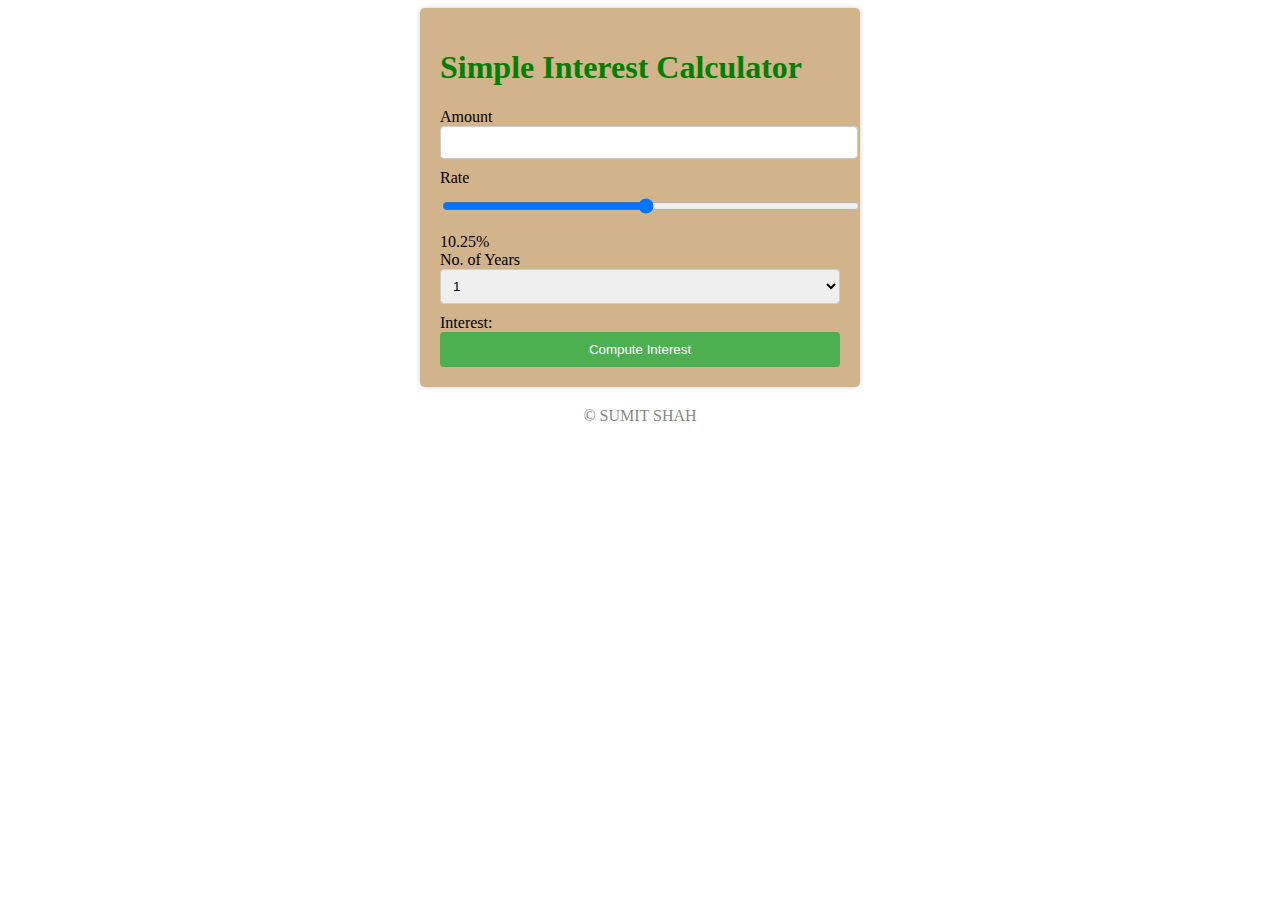
<file: Intrest Calculator/index.html>
<!DOCTYPE html>
<html lang="en">
<head>
    <meta charset="UTF-8">
    <meta name="viewport" content="width=device-width, initial-scale=1.0">
    <title>Simple Interest Calculator</title>
    <script src="script.js"></script>
    <link rel="stylesheet" href="style.css">
</head>
<body>
    <div class="maindiv"> <!-- Adding the  class attribute as per question "maindiv" -->
        <h1>Simple Interest Calculator</h1>

        Amount <input type="number" id="principal">  <br/>
        Rate <input type="range" id="rate" min="1" max="20" value="10.25" step="0.25">   
        <!-- Modifying the  type to "range" as per the question . -->
         <!-- Adding the  attributes min, max, value, and step  as per question-->
        <span id="rate_val">10.25</span>%<br> 
        <!-- Adding span element with id "rate_val" as per the question -->
        <!-- Adding default value inside the span tag and placed "%" outside as per the question -->
        <!-- Inserting line break after the span tag as per the question -->
        No. of Years 
        <select id="years">  <!-- Replaced the input element with select element -->
            <option value="1">1</option> <!-- Added option elements from 1 to 10 -->
            <option value="2">2</option>
            <option value="3">3</option>
            <option value="4">4</option>
            <option value="5">5</option>
            <option value="6">6</option>
            <option value="7">7</option>
            <option value="8">8</option>
            <option value="9">9</option>
            <option value="10">10</option>
        </select>
        <br>
        Interest: <span id="result"></span><br>

        <button onclick="compute()">Compute Interest</button>  
        <!-- Changing the button name to "Compute Interest" As per the question. -->
        <br>
        <span id="result"></span>
        <!-- Adding the  empty span element with id "result"  As per the question.-->
    </div>
    </div>

    <footer>
        &copy; SUMIT SHAH <!-- Added copyright message which belongs to me. -->
    </footer>
    <script>
         function logConsole(){
        console.log("To do");
        var Arr1 = [type="range" id="rate" min="1" max="20" value="10.25" step="0.25"];
        console.log(Arr1);
     }
    </script>
   
</body>
</html>
</file>
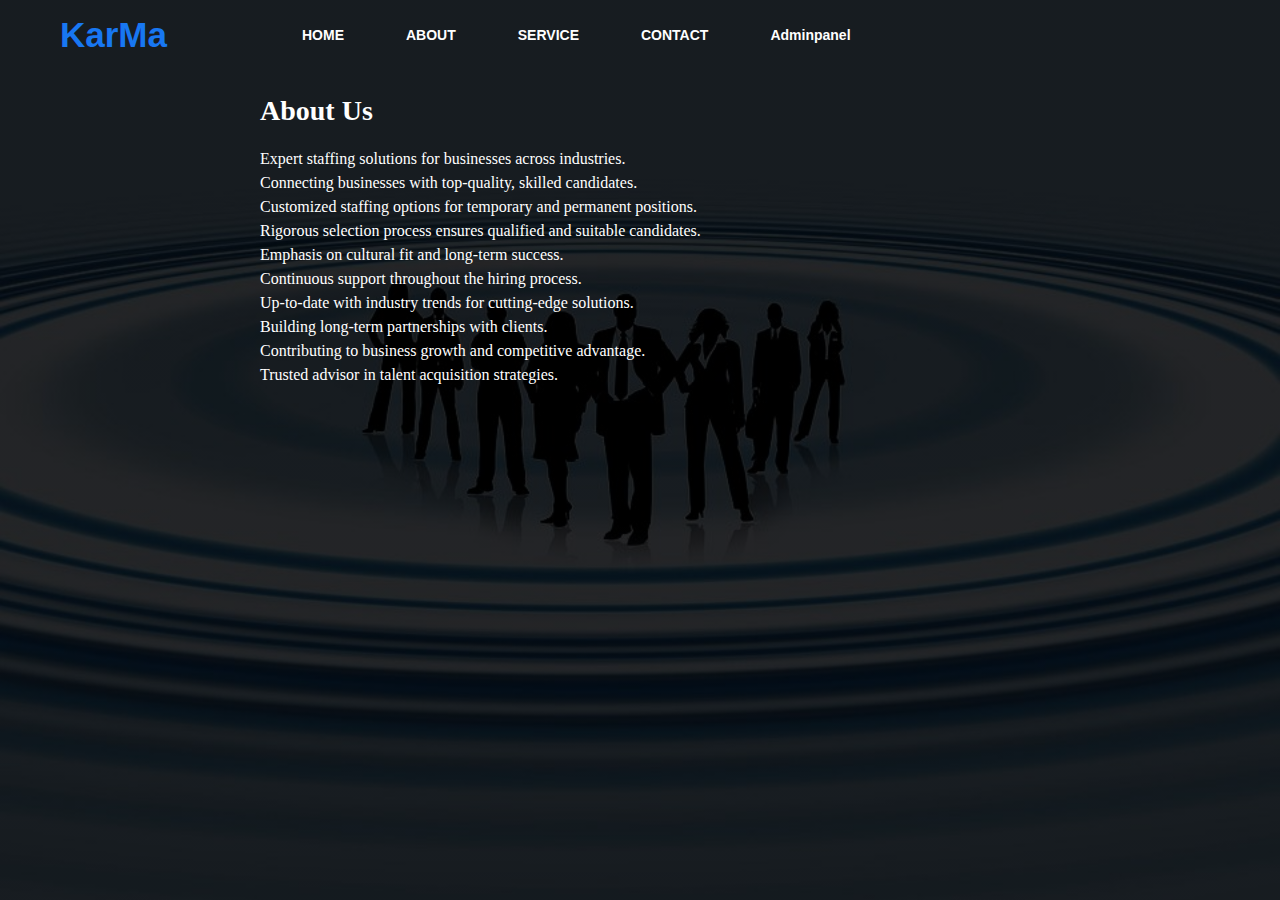
<file: about.html>
<!DOCTYPE html>
<html>
<head>
  <title>About Us - Manpower Company</title>
  <link rel="stylesheet" href="about.css">
</head>
<body>
    <div class="main">
        <div class="navbar">
            <div class="icon">
                <h2 class="logo">KarMa</h2>
            </div>

            <div class="menu">
                <ul>
                    <li><a href="index.html">HOME</a></li>
                    <li><a href="about.html">ABOUT</a></li>
                    <li><a href="services.html">SERVICE</a></li>
                    <li><a href="contact.html">CONTACT</a></li>
                    <li><a href="admin.html">Adminpanel</a></li>
                </ul>
            </div>
        </div>


        <div class="content"> 
            <h1>About Us</h1>
            <p class="par">Expert staffing solutions for businesses across industries. <br>
                Connecting businesses with top-quality, skilled candidates. <br>
                Customized staffing options for temporary and permanent positions. <br>
                Rigorous selection process ensures qualified and suitable candidates. <br>
                Emphasis on cultural fit and long-term success. <br>
                Continuous support throughout the hiring process. <br>
                Up-to-date with industry trends for cutting-edge solutions. <br>
                Building long-term partnerships with clients. <br>
                Contributing to business growth and competitive advantage. <br>
                Trusted advisor in talent acquisition strategies. <br>
            </p>
    </div>
</body>
</html>
</file>
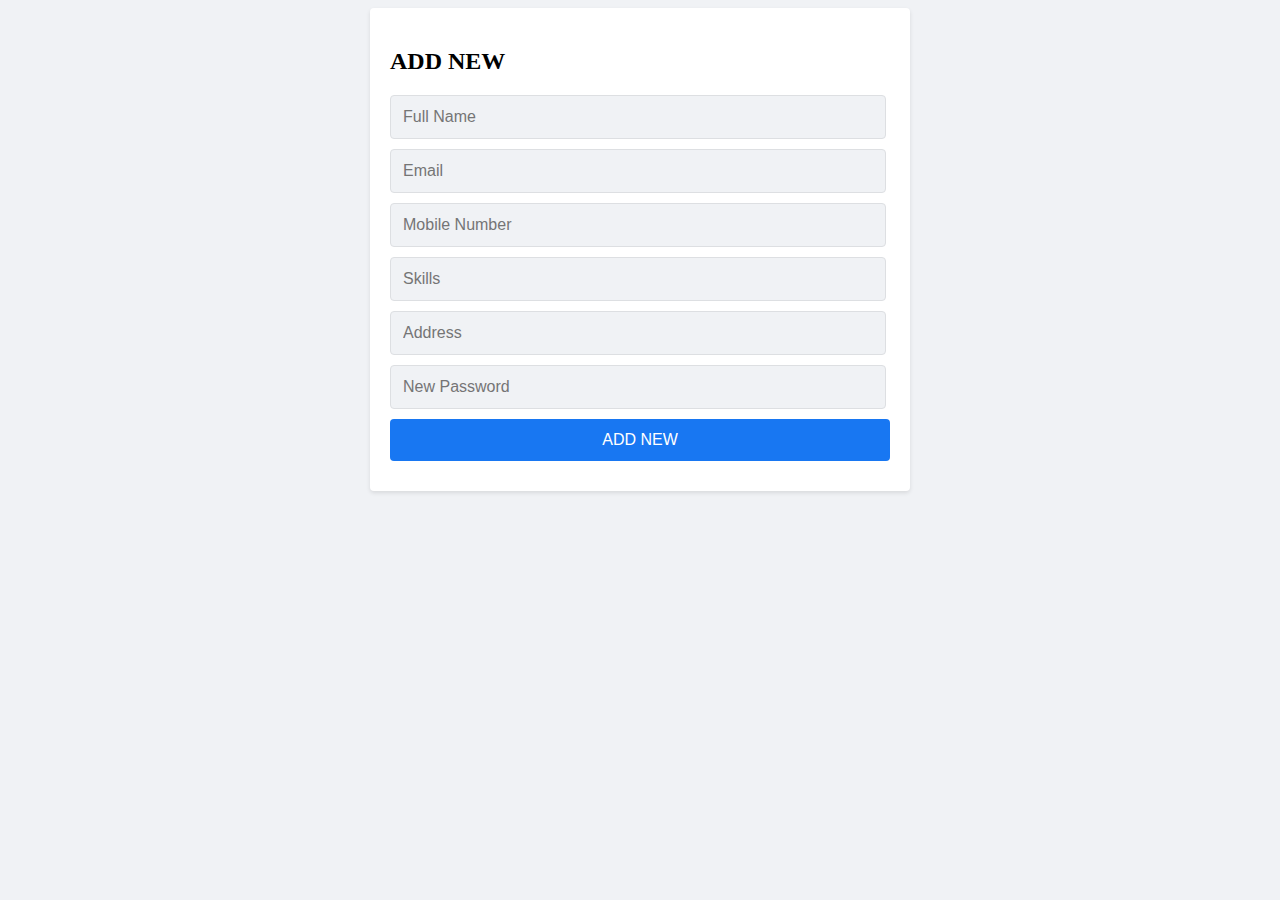
<file: add.html>
<!DOCTYPE html>
<html lang="en">
<head>
    <meta charset="UTF-8">
    <meta http-equiv="X-UA-Compatible" content="IE=edge">
    <meta name="viewport" content="width=device-width, initial-scale=1.0">
    <title>Add</title>
    <link rel="stylesheet" type="text/css" href="login_style.css">
</head>
<body>
    <div class="container">
    <form id="Add-form" class="form">
        <h2>ADD NEW</h2>
        <input type="text" id="signup-username" placeholder="Full Name" required>
        <input type="email" id="signup-email" placeholder="Email" required>
        <input type="text" id="Number" placeholder="Mobile Number" required>
        <input type="text" id="signup-skill" placeholder="Skills" required>
        <input type="text" id="signup-addresh" placeholder="Address" required>
        <input type="password" id="signup-password" placeholder="New Password" required>
        <button type="submit">ADD NEW</button>
      </form>
    </div>
</body>
</html>
</file>
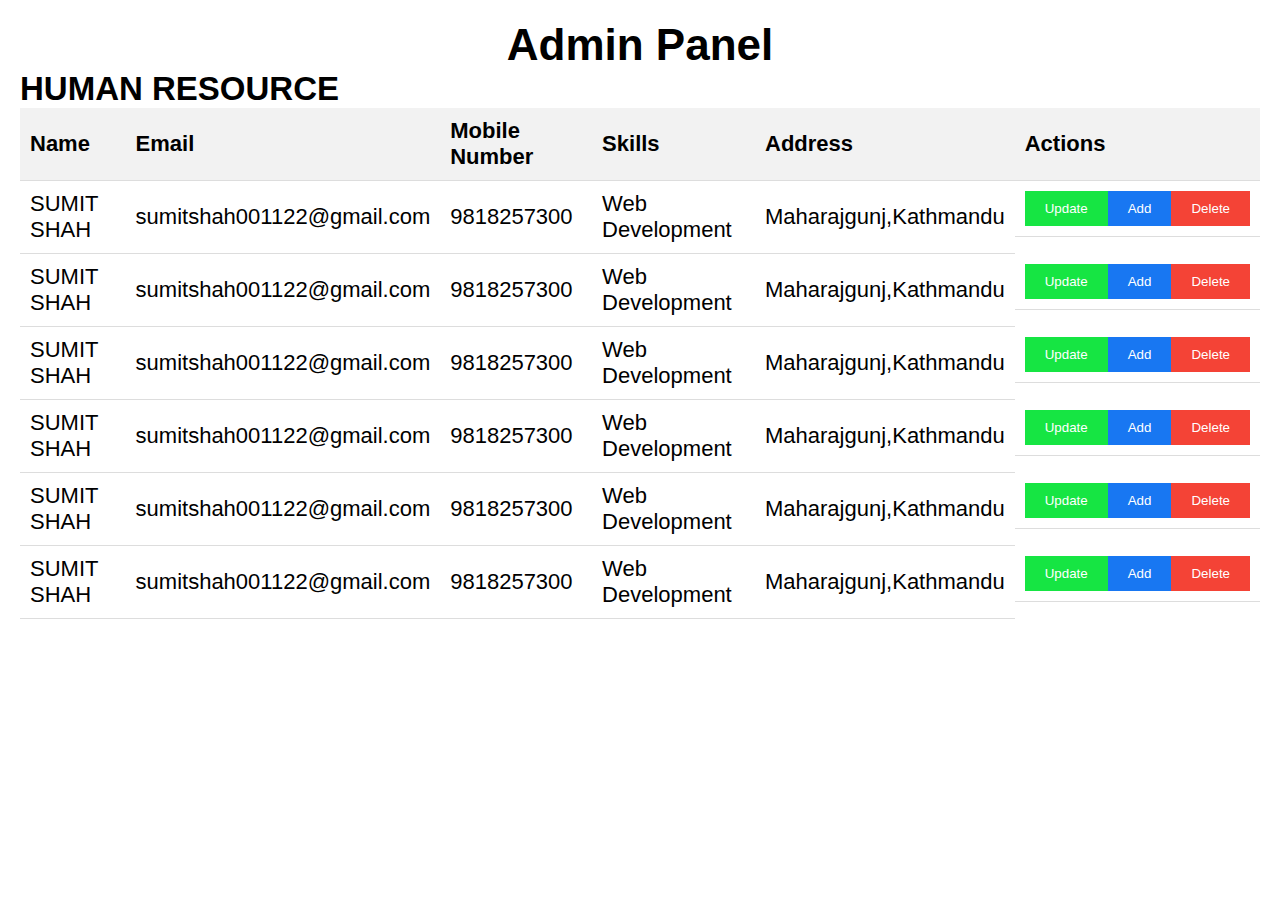
<file: admin.html>
<!DOCTYPE html>
<html lang="en">
<head>
    <meta charset="UTF-8">
    <meta http-equiv="X-UA-Compatible" content="IE=edge">
    <meta name="viewport" content="width=device-width, initial-scale=1.0">
    <title>Document</title>
    <link rel="stylesheet" href="admin.css">
</head>
<body>
    <h1>Admin Panel</h1>
    <h2>HUMAN RESOURCE </h2>
     <table id="people-table">
      <tr>
        <th>Name</th>
        <th>Email</th>
        <th>Mobile Number</th>
        <th>Skills</th>
        <th>Address</th>
        <th>Actions</th>
      </tr>
      <tr>
        <td>SUMIT SHAH</td>
        <td>sumitshah001122@gmail.com</td>
        <td>9818257300</td>
        <td>Web Development</td>
        <td>Maharajgunj,Kathmandu</td>
        <td class="action-buttons">
            <a href="update.html"><button class="btn-update">Update</button></a>
            <a href="add.html"><button class="btn-add">Add</button></a>
            <button class="btn-delete" id="btn-delete">Delete</button>
        </td>
      </tr>
      <!-- Repeating  the above row structure for other people -->
      <tr>
        <td>SUMIT SHAH</td>
        <td>sumitshah001122@gmail.com</td>
        <td>9818257300</td>
        <td>Web Development</td>
        <td>Maharajgunj,Kathmandu</td>
        <td class="action-buttons">
            <a href="update.html"><button class="btn-update">Update</button></a>
            <a href="add.html"><button class="btn-add">Add</button></a>
            <button class="btn-delete" id="btn-delete">Delete</button>
        </td>
      </tr>
      <tr>
        <td>SUMIT SHAH</td>
        <td>sumitshah001122@gmail.com</td>
        <td>9818257300</td>
        <td>Web Development</td>
        <td>Maharajgunj,Kathmandu</td>
        <td class="action-buttons">
            <a href="update.html"><button class="btn-update">Update</button></a>
            <a href="add.html"><button class="btn-add">Add</button></a>
            <button class="btn-delete" id="btn-delete">Delete</button>
        </td>
      </tr>
      <tr>
        <td>SUMIT SHAH</td>
        <td>sumitshah001122@gmail.com</td>
        <td>9818257300</td>
        <td>Web Development</td>
        <td>Maharajgunj,Kathmandu</td>
        <td class="action-buttons">
            <a href="update.html"><button class="btn-update">Update</button></a>
            <a href="add.html"><button class="btn-add">Add</button></a>
            <button class="btn-delete" id="btn-delete">Delete</button>
        </td>
      </tr>
      <tr>
        <td>SUMIT SHAH</td>
        <td>sumitshah001122@gmail.com</td>
        <td>9818257300</td>
        <td>Web Development</td>
        <td>Maharajgunj,Kathmandu</td>
        <td class="action-buttons">
            <a href="update.html"><button class="btn-update">Update</button></a>
            <a href="add.html"><button class="btn-add">Add</button></a>
            <button class="btn-delete" id="btn-delete">Delete</button>
        </td>
      </tr>
      <tr>
        <td>SUMIT SHAH</td>
        <td>sumitshah001122@gmail.com</td>
        <td>9818257300</td>
        <td>Web Development</td>
        <td>Maharajgunj,Kathmandu</td>
        <td class="action-buttons">
            <a href="update.html"><button class="btn-update">Update</button></a>
            <a href="add.html"><button class="btn-add">Add</button></a>
            <button class="btn-delete" id="btn-delete">Delete</button>
        </td>
      </tr>
    </table>
  </div>
  <script>
    document.getElementById("btn-delete").onclick = function(){
        alert("User deleted");
    }
  </script>
</body>
</html>
</file>
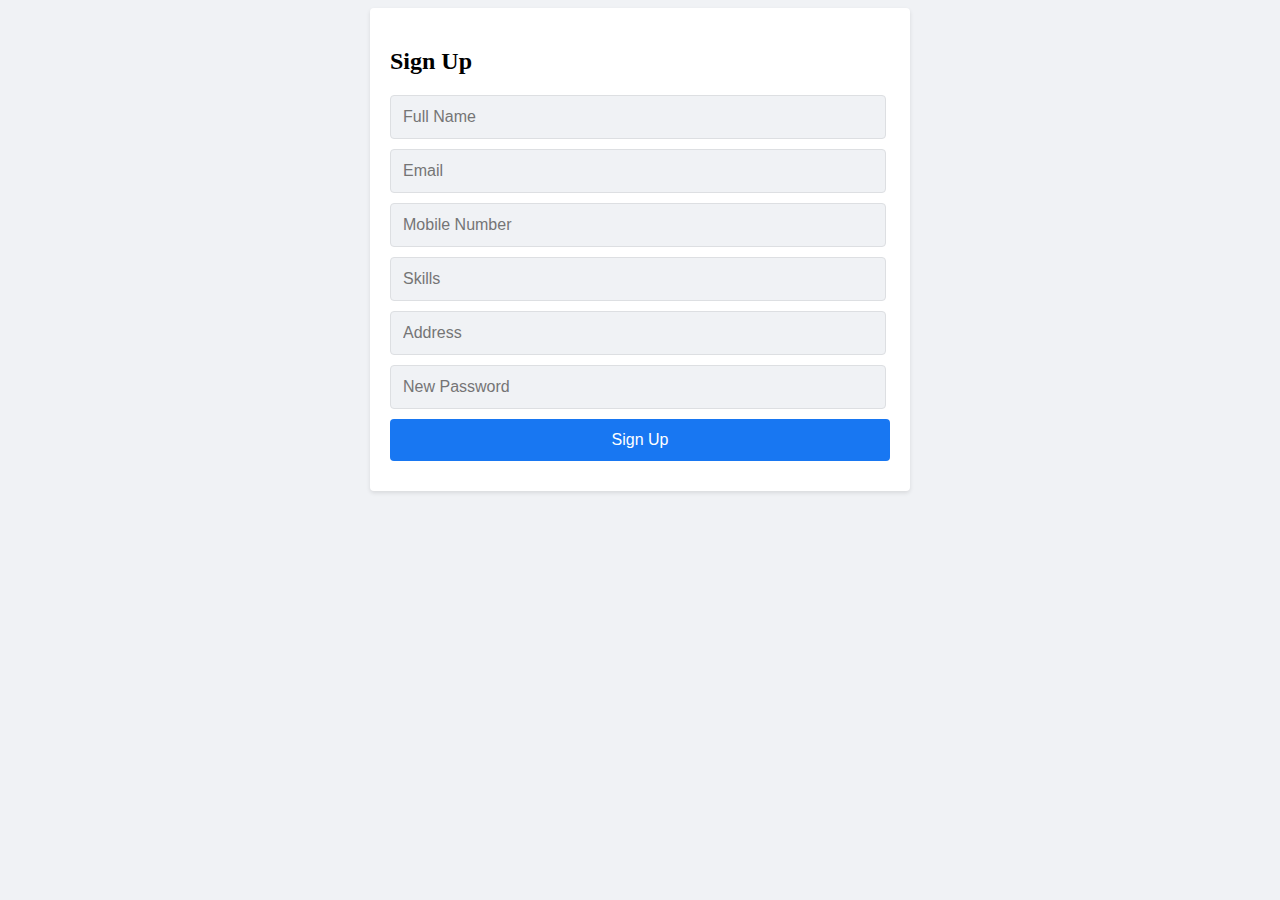
<file: signup.html>
<!DOCTYPE html>
<html lang="en">
<head>
    <meta charset="UTF-8">
    <meta http-equiv="X-UA-Compatible" content="IE=edge">
    <meta name="viewport" content="width=device-width, initial-scale=1.0">
    <title>Document</title>
    <link rel="stylesheet" type="text/css" href="login_style.css">
</head>
<body>
    <div class="container">
    <form id="signup-form" class="form">
        <h2>Sign Up</h2>
        <input type="text" id="signup-username" placeholder="Full Name" required>
        <input type="email" id="signup-email" placeholder="Email" required>
        <input type="text" id="Number" placeholder="Mobile Number" required>
        <input type="text" id="signup-skill" placeholder="Skills" required>
        <input type="text" id="signup-addresh" placeholder="Address" required>
        <input type="password" id="signup-password" placeholder="New Password" required>
        <button type="submit">Sign Up</button>
      </form>
    </div>
</body>
</html>
</file>
<file: Intrest Calculator/style.css>
body {
    background-color: white;
  }
  
  h1 {
    color: green;
  }
  
  .maindiv {
    max-width: 400px;
    margin: 0 auto;
    padding: 20px;
    background-color: tan;
    border-radius: 5px;
    box-shadow: 0 0 5px rgba(0, 0, 0, 0.2);
  }
  
  input[type="number"],
  input[type="range"],
  select {
    width: 100%;
    padding: 8px;
    margin-bottom: 10px;
    border-radius: 4px;
    border: 1px solid #ccc;
  }
  
  button {
    width: 100%;
    padding: 10px;
    background-color: #4caf50;
    color: #fff;
    border: none;
    border-radius: 4px;
    cursor: pointer;
  }
  
  button:hover {
    background-color: #45a049;
  }
  
  #result {
    font-weight: bold;
  }
  
  footer {
    text-align: center;
    margin-top: 20px;
    color: #888;
  }
</file>
<file: about.css>
*{
    margin: 0;
    padding: 0;
}

.main{
    width: 100%;
    background: linear-gradient(to top, rgba(0,0,0,0.5)50%,rgba(0,0,0,0.5)50%), url(1.jpg);
    background-position: center;
    background-size: cover;
    height: 100vh;
}

.navbar{
    width: 1200px;
    height: 75px;
    margin: auto;
}

.icon{
    width: 200px;
    float: left;
    height: 70px;
}

.logo{
    color: #1877f2;
    font-size: 35px;
    font-family: Arial;
    padding-left: 20px;
    float: left;
    padding-top: 10px;
    margin-top: 5px
}

.menu{
    width: 400px;
    float: left;
    height: 70px;
}

ul{
    float: left;
    display: flex;
    justify-content: center;
    align-items: center;
}

ul li{
    list-style: none;
    margin-left: 62px;
    margin-top: 27px;
    font-size: 14px;
}

ul li a{
    text-decoration: none;
    color: #fff;
    font-family: Arial;
    font-weight: bold;
    transition: 0.4s ease-in-out;
}

ul li a:hover{
    color: #1877f2;
}

.search{
    width: 330px;
    float: left;
    margin-left: 270px;
}

.srch{
    font-family: 'Times New Roman';
    width: 200px;
    height: 40px;
    background: transparent;
    border: 1px solid #1877f2;
    margin-top: 13px;
    color: #fff;
    border-right: none;
    font-size: 16px;
    float: left;
    padding: 10px;
    border-bottom-left-radius: 5px;
    border-top-left-radius: 5px;
}

.btn{
    width: 100px;
    height: 40px;
    background: #1877f2;
    border: 2px solid #1877f2;
    margin-top: 13px;
    color: #fff;
    font-size: 15px;
    border-bottom-right-radius: 5px;
    border-bottom-right-radius: 5px;
    transition: 0.2s ease;
    cursor: pointer;
}
.btn:hover{
    color: #000;
}

.btn:focus{
    outline: none;
}

.srch:focus{
    outline: none;
}


.content {
    max-width: 800px;
    margin: 0 auto;
    padding: 20px;
    box-sizing: border-box;
  }
  
  h1 {
    font-size: 28px;
    margin-bottom: 20px;
    color: #fff;
  }
  
  .par {
    line-height: 1.5;
    color: #fff;
  }
  
  /* Responsive styles */
  @media screen and (max-width: 768px) {
    .content {
      padding: 10px;
    }
  
    h1 {
      font-size: 24px;
      margin-bottom: 10px;
    }
  
    .par {
      font-size: 16px;
    }
  }
  
  @media screen and (max-width: 480px) {
    .content {
      padding: 5px;
    }
  
    h1 {
      font-size: 20px;
      margin-bottom: 5px;
    }
  
    .par {
      font-size: 14px;
    }
  }
</file>
<file: login_style.css>
body {
  background-color: #f0f2f5;
}

.container {
  max-width: 500px;
  margin: 0 auto;
  padding: 20px;
  background-color: #ffffff;
  box-shadow: 0 2px 4px rgba(0, 0, 0, 0.1);
  border-radius: 4px;
}

h2 {
  font-size: 24px;
  font-weight: 600;
  margin-bottom: 20px;
}

input[type="text"],
input[type="password"],
input[type="email"],
input[type="mobile number"],
input[type="skills"],
input[type="addresh"] {
  width: 94%;
  padding: 12px;
  margin-bottom: 10px;
  border: 1px solid #dddfe2;
  border-radius: 4px;
  font-size: 16px;
  background-color: #f0f2f5;
}

button[type="submit"] {
  width: 100%;
  padding: 12px;
  margin-bottom: 10px;
  border: none;
  border-radius: 4px;
  background-color: #1877f2;
  color: #ffffff;
  font-size: 16px;
  cursor: pointer;
}

button[type="submit"]:hover {
  background-color: #166fe5;
}

p.signup-link,
p.login-link {
  text-align: center;
  margin-top: 10px;
  color: #1877f2;
  cursor: pointer;
}

p.signup-link:hover,
p.login-link:hover {
  text-decoration: underline;
}
</file>
<file: admin.css>
*{
     margin: 0;
    padding: 0;
}

 body {
    font-family: Arial, sans-serif;
    margin: 0;
    padding: 20px;
    font-size: 22px;
  }


  h1 {
    text-align: center;
  }

  .container {
    max-width: 800px;
    margin: 0 auto;
  }

  .form-container {
    border: 1px solid #ddd;
    padding: 20px;
    border-radius: 5px;
    margin-bottom: 20px;
  }
  table {
    width: 100%;
    border-collapse: collapse;
  }

  th,
  td {
    padding: 10px;
    text-align: left;
    border-bottom: 1px solid #ddd;
    
  }

  th {
    background-color: #f2f2f2;
  }
  

  .action-buttons {
    display: flex;
    justify-content: space-between;
  

  }

  .btn-delete {
    background-color: #f44336;
    color: white;
    border: none;
    padding: 10px 20px;
    cursor: pointer;
  }

  .btn-delete:hover {
    background-color: #151515;
  }


  .btn-update {
    background-color:#16e543;
    color: white;
    border: none;
    padding: 10px 20px;
    cursor: pointer;
  }

  .btn-update:hover {
    background-color: #1877f2;
  }


  .btn-add {
    background-color:#1877f2;
    color: white;
    border: none;
    padding: 10px 20px;
    cursor: pointer;
  }

  .btn-add:hover {
    background-color: #16e543;
  }
</file>
